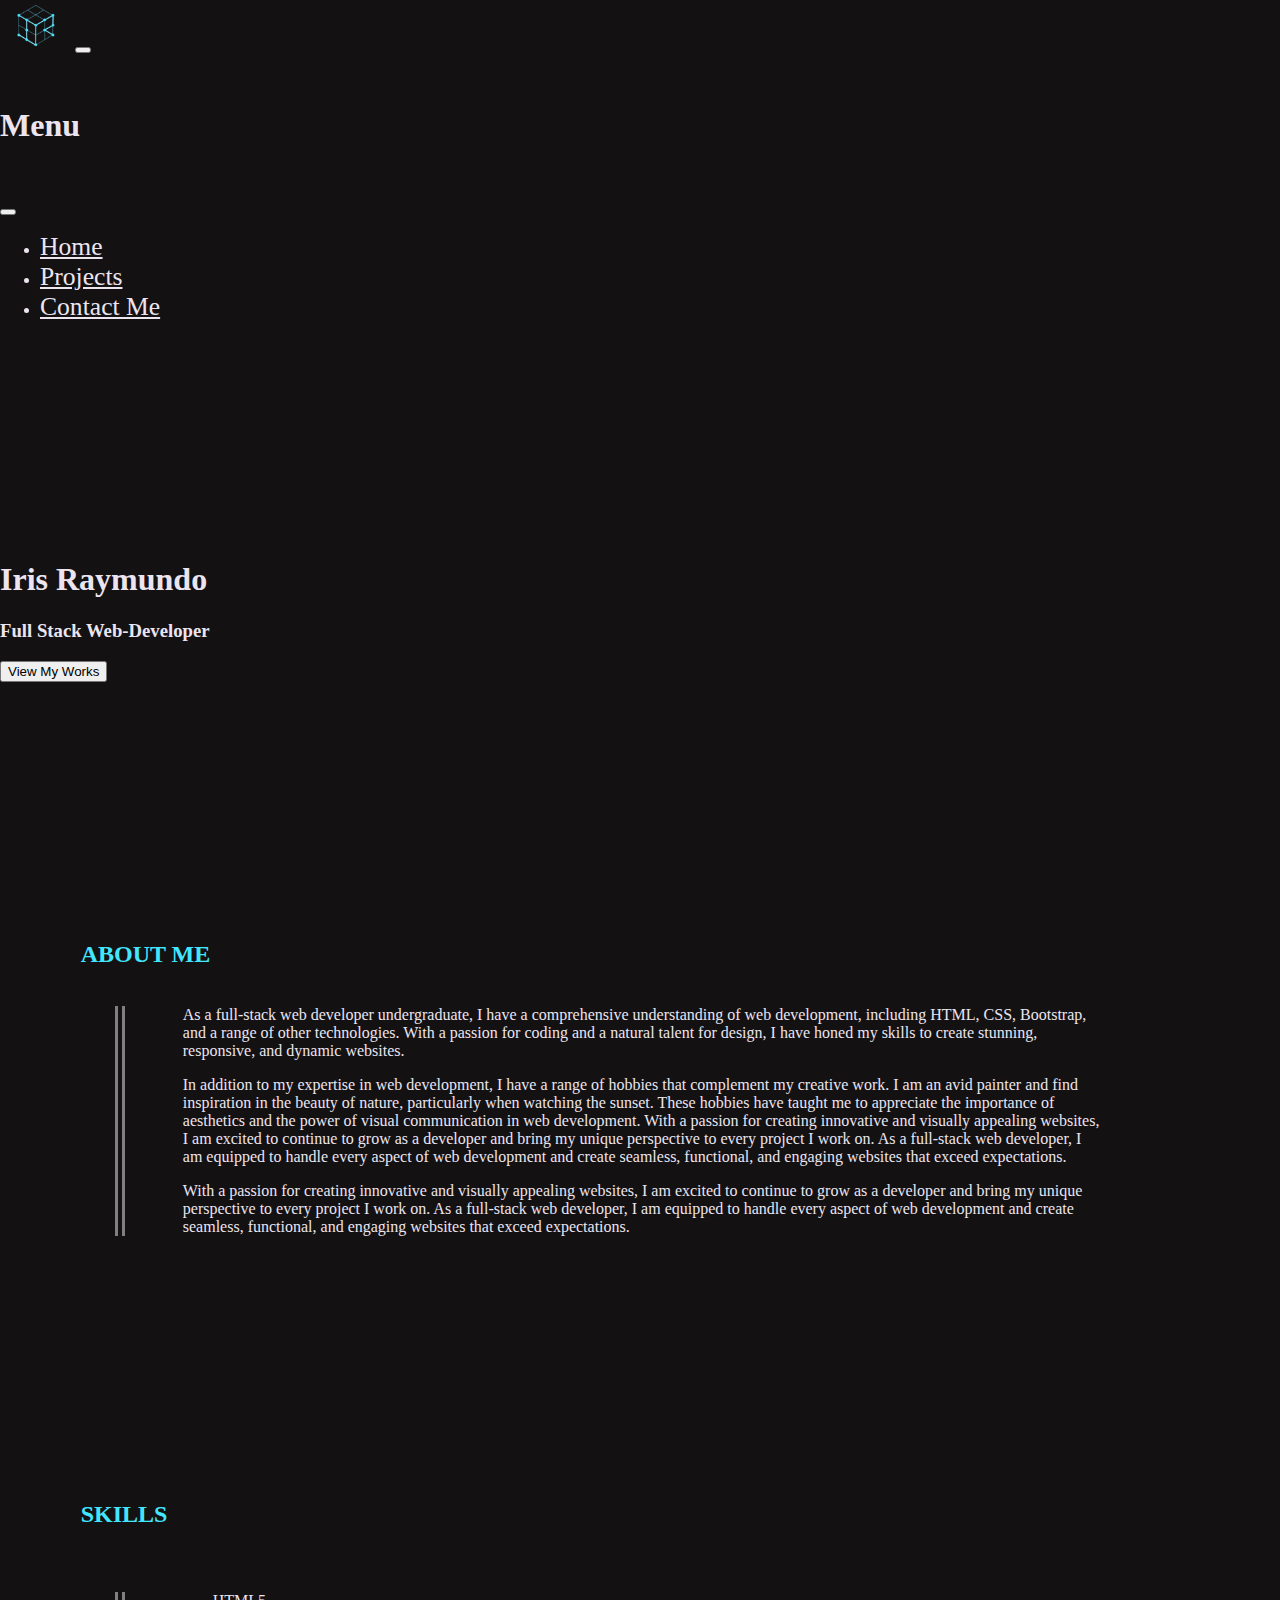
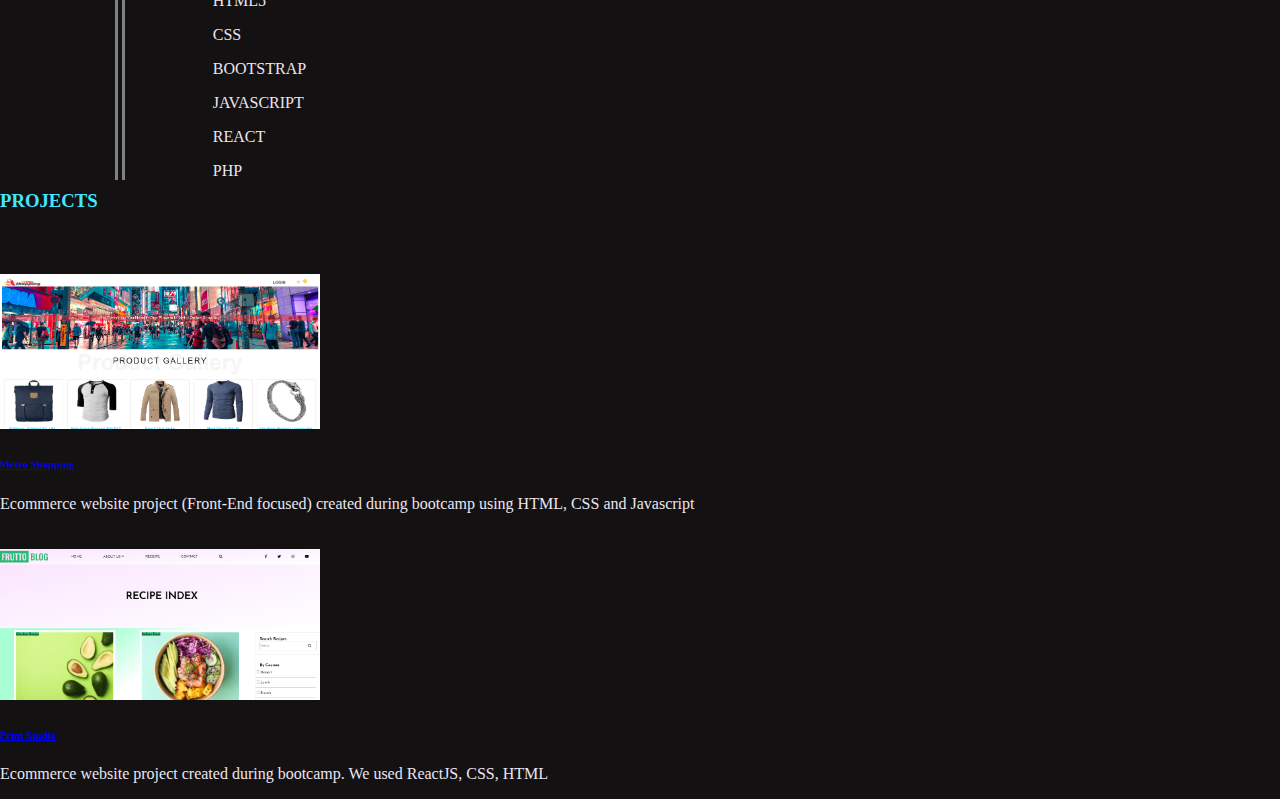
<file: index.html>
<!DOCTYPE html>
<html lang="en">

<head>
  <meta charset="UTF-8">
  <meta http-equiv="X-UA-Compatible" content="IE=edge">
  <meta name="viewport" content="width=device-width, initial-scale=1.0">
  <title>Iris Raymundo</title>
  <link href="https://cdn.jsdelivr.net/npm/bootstrap@5.3.0-alpha1/dist/css/bootstrap.min.css" rel="stylesheet"
    integrity="sha384-GLhlTQ8iRABdZLl6O3oVMWSktQOp6b7In1Zl3/Jr59b6EGGoI1aFkw7cmDA6j6gD" crossorigin="anonymous">
  <link rel="stylesheet" href="style.css">
  <link rel="stylesheet" href="https://cdnjs.cloudflare.com/ajax/libs/font-awesome/6.3.0/css/all.min.css"
    integrity="sha512-SzlrxWUlpfuzQ+pcUCosxcglQRNAq/DZjVsC0lE40xsADsfeQoEypE+enwcOiGjk/bSuGGKHEyjSoQ1zVisanQ=="
    crossorigin="anonymous" referrerpolicy="no-referrer" />
</head>

<body>
  <div class="container-fluid">
    <header class="sticky-top">
      <nav class="navbar navbar-dark navbar-expand-lg navigation" style="background-color: #131112;">
        <div class="container-fluid">
          <a class="navbar-brand" href="#"><img src="./images/logo2.png" alt="Logo" height="50"></a>
          <button class="navbar-toggler" type="button" data-bs-toggle="offcanvas" data-bs-target="#offcanvasDarkNavbar"
            aria-controls="offcanvasDarkNavbar">
            <span class="navbar-toggler-icon"></span>
          </button>
          <div class="offcanvas offcanvas-end text-bg-dark" tabindex="-1" id="offcanvasDarkNavbar"
            aria-labelledby="offcanvasDarkNavbarLabel">
            <div class="offcanvas-header">
              <h5 class="offcanvas-title" id="Menu" style="font-size: 2rem;">Menu</h5>
              <button type="button" class="btn-close btn-close-white" data-bs-dismiss="offcanvas"
                aria-label="Close"></button>
            </div>
            <div class="offcanvas-body">
              <ul class="navbar-nav justify-content-end flex-grow-1 pe-3">
                <li class="nav-item">
                  <a class="nav-link active me-5" aria-current="page" href="#">Home</a>
                </li>
                <li class="nav-item">
                  <a class="nav-link me-5" href="#projects">Projects</a>
                </li>
                <li class="nav-item">
                  <a class="nav-link me-5" href="contact-me.html">Contact Me</a>
                </li>
              </ul>
            </div>
          </div>
        </div>
      </nav>
    </header>
    <main>
      <div class="hero-container">
        <div class="banner-container">
          <div class="banner"></div>
        </div>
        <div class="hero-section">
          <div>
            <h1 class="text-center banner-text mb-2 name">Iris Raymundo</h1>
            <h3 class="text-center banner-text mb-5">Full Stack Web-Developer</h3>
          </div>
          <div class="d-flex justify-content-center mb-5">
            <a href="https://www.linkedin.com/in/irisraymundoppc/" target="_blank" title="go to Iris's Linkedin"><i
                class="fa-brands fa-linkedin-in icons fa-2x mx-3"></i></a>
            <a href="https://github.com/irisjennese" target="_blank" title="go to Iris's GitHub"><i
                class="fa-brands fa-github-alt icons fa-2x mx-3"></i></a>
            <a href="https://www.facebook.com/irisjennese/" target="_blank" title="go to Iris's Facebook"><i
                class="fa-brands fa-facebook-f icons fa-2x mx-3"></i></a>
            <a href="mailto:irisjennese.raymundo@gmail.com" title="send email to Iris"><i
                class="fa-solid fa-envelope icons fa-2x mx-3"></i></a>
          </div>
          <div>
            <div class="d-flex justify-content-center"><a href="#projects"><button type="button"
                  class="btn btn-outline-info btn-lg ">View
                  My Works</button></a></div>
          </div>
        </div>
      </div>
      <section>
        <div class=" about-me-container">
          <h2 class="heading-text about-me-skills-text mt-2">ABOUT ME</h2>
          <div class="about-me-skills">
            <p>As a full-stack web developer undergraduate, I have a comprehensive understanding of web development,
              including HTML,
              CSS, Bootstrap, and a range of other technologies. With a passion for coding and a natural talent for
              design, I have
              honed my skills to create stunning, responsive, and dynamic websites.</p>

            <p>In addition to my expertise in web development, I have a range of hobbies that complement my creative
              work. I am an avid painter and find inspiration in the beauty of nature, particularly when watching the
              sunset. These hobbies have taught me to appreciate the importance of aesthetics and the power of visual
              communication in web development.
              With a passion for creating innovative and visually appealing websites, I am excited to continue to grow
              as a developer and bring my unique perspective to every project I work on. As a full-stack web developer,
              I am equipped to handle every aspect of web development and create seamless, functional, and engaging
              websites that exceed expectations.
            </p>
            <p>With a passion for creating innovative and visually appealing websites, I am excited to continue to grow
              as
              a developer and bring my unique perspective to every project I work on. As a full-stack web developer, I
              am
              equipped to handle every aspect of web development and create seamless, functional, and engaging websites
              that exceed expectations.</p>
          </div>
        </div>
        <div class="skills-container">
          <div>
            <h2 class=" heading-text about-me-skills-text mt-2">SKILLS</h2>
          </div>
          <div class="about-me-skills skills">
            <ul class="d-flex justify-content-start details" style="margin-left: -10px;">
              <li class="skills-title"><span><i class="fa-brands fa-html5 fa-3x d-flex justify-content-center "></i>
                  <p class="d-flex justify-content-center">html5</p>
                </span></li>
              <li class="skills-title"><span><i class="fa-brands fa-css3 fa-3x d-flex justify-content-center"></i>
                  <p class="d-flex justify-content-center">css</p>
                </span> </li>
              <li class="skills-title"><span><i class="fa-brands fa-bootstrap fa-3x  d-flex justify-content-center"></i>
                  <p class="d-flex justify-content-center">bootstrap</p>
                </span></li>
              <li class="skills-title"><span><i class="fa-brands fa-square-js fa-3x d-flex justify-content-center"></i>
                  <p class="d-flex justify-content-center">javascript</p>
                </span></li>
              <li class="skills-title"><span><i class="fa-brands fa-react fa-3x d-flex justify-content-center"></i>
                  <p class="d-flex justify-content-center">react</p>
                </span></li>
              <li class="skills-title"><span><i class="fa-brands fa-php fa-3x d-flex justify-content-center"></i>
                  <p class="d-flex justify-content-center">PHP</p>
                </span></li>
            </ul>
          </div>
        </div>
      </section>
      <h3 class="heading-text text-center" id="projects">PROJECTS</h3>
      <section class="projects-section mb-5  d-flex justify-content-space-around">
        
        <div class="projects-container d-flex justify-content-space-around">
          <div>
            <div class=" works row d-flex justify-content-center ">
              <div class="image-container d-flex justify-content-center"> <img class="works-img "
                  src="./images/Metro-Shoppinh.png" alt="projects-image"></div>
                <a href="https://irisjennese.github.io/MetroShopping/"><h6 class="text-center mt-2">Metro Shopping</h6></a>
                <p class="text-center " >Ecommerce website project (Front-End focused) created during bootcamp using HTML, CSS and Javascript</p>
            </div>
          </div>
        </div>
        <div class="projects-container d-flex justify-content-space-around">
          <div>
            <div class=" works row d-flex justify-content-center ">
              <div class="image-container d-flex justify-content-center"> <img class="works-img "
                  src="./images/recipe-website-1.png" alt="projects-image"></div>
                  <a href="https://irisjennese.github.io/Print-Studio/"><h6 class="text-center mt-2">Print Studio</h6></a>
                  <!-- <a href="https://irisjennese.github.io/Print-Studio/"><h6 class="text-center mt-2">Print Studio Admin Dahsboard</h6></a> -->
                <!-- <p class="text-center " >Ecommerce website project (Front-End/Back-End) created during bootcamp. We used ReactJS, CSS, HTML, Laravel, PHP and MySQL</p> -->
                <p class="text-center " >Ecommerce website project created during bootcamp. We used ReactJS, CSS, HTML</p>
            </div>
          </div>
        </div>
      </section>
      <footer>
        <div class="d-flex justify-content-center py-3">
          <a href="https://www.linkedin.com/in/irisraymundoppc/" target="_blank" title="go to Iris's Linkedin"><i
              class="fa-brands fa-linkedin-in icons fa-2x mx-3"></i></a>
          <a href="https://github.com/irisjennese" target="_blank" title="go to Iris's GitHub"><i
              class="fa-brands fa-github-alt icons fa-2x mx-3"></i></a>
          <a href="https://www.facebook.com/irisjennese/" target="_blank" title="go to Iris's Facebook"><i
              class="fa-brands fa-facebook-f icons fa-2x mx-3"></i></a>
          <a href="mailto:irisjennese.raymundo@gmail.com" title="send email to Iris"><i
              class="fa-solid fa-envelope icons fa-2x mx-3"></i></a>
        </div>
      </footer>
    </main>
  </div>
  <script src="https://cdn.jsdelivr.net/npm/bootstrap@5.3.0-alpha1/dist/js/bootstrap.bundle.min.js"
    integrity="sha384-w76AqPfDkMBDXo30jS1Sgez6pr3x5MlQ1ZAGC+nuZB+EYdgRZgiwxhTBTkF7CXvN"
    crossorigin="anonymous"></script>
</body>

</html>
</file>
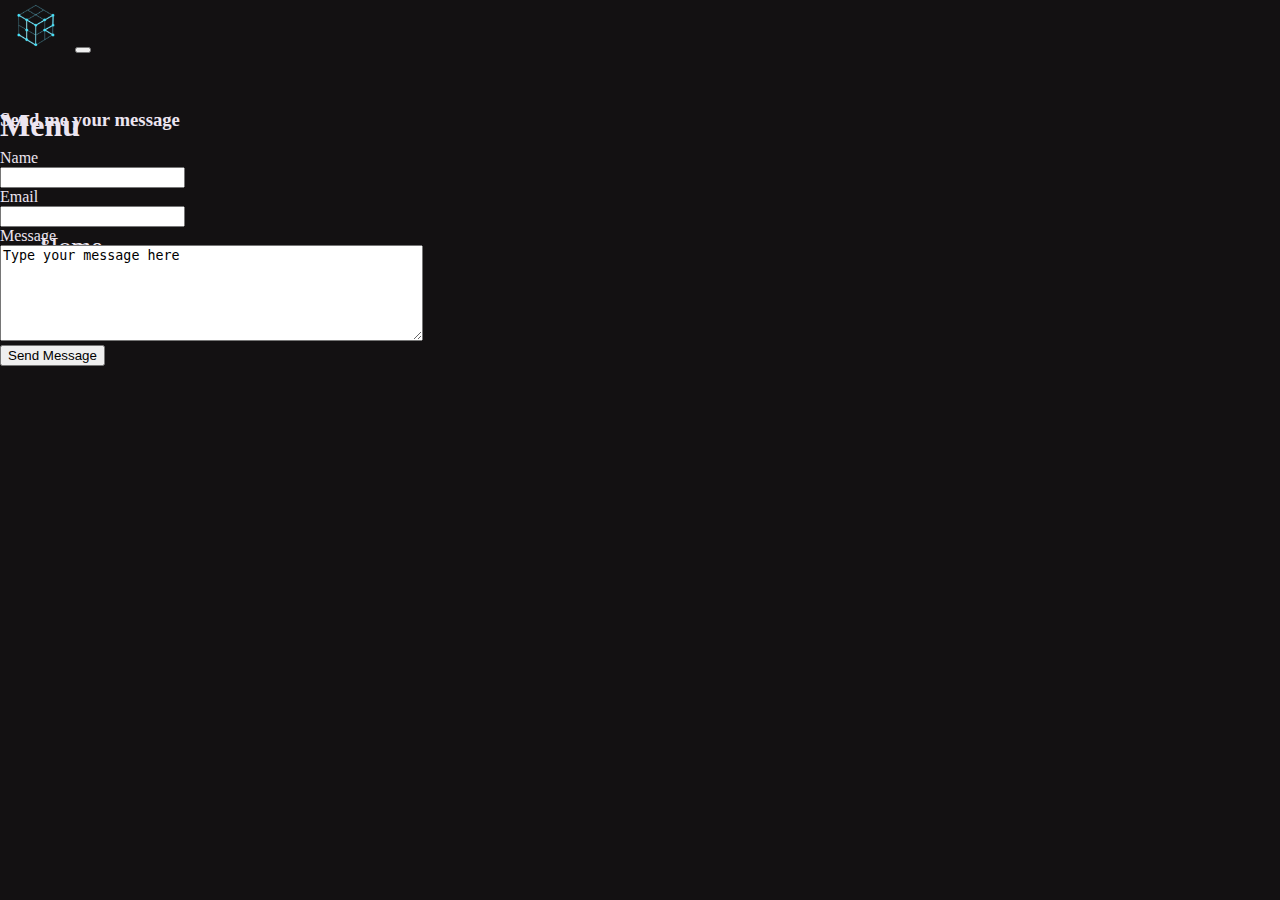
<file: contact-me.html>
<!DOCTYPE html>
<html lang="en">

<head>
  <meta charset="UTF-8">
  <meta http-equiv="X-UA-Compatible" content="IE=edge">
  <meta name="viewport" content="width=device-width, initial-scale=1.0">
  <title>Contact</title>
  <link href="https://cdn.jsdelivr.net/npm/bootstrap@5.3.0-alpha1/dist/css/bootstrap.min.css" rel="stylesheet"
    integrity="sha384-GLhlTQ8iRABdZLl6O3oVMWSktQOp6b7In1Zl3/Jr59b6EGGoI1aFkw7cmDA6j6gD" crossorigin="anonymous">
  <link rel="stylesheet" href="style.css">
  <link rel="stylesheet" href="https://cdnjs.cloudflare.com/ajax/libs/font-awesome/6.3.0/css/all.min.css"
    integrity="sha512-SzlrxWUlpfuzQ+pcUCosxcglQRNAq/DZjVsC0lE40xsADsfeQoEypE+enwcOiGjk/bSuGGKHEyjSoQ1zVisanQ=="
    crossorigin="anonymous" referrerpolicy="no-referrer" />
</head>

<body>
  <div class="container-fluid">
    <header class="sticky-top">
      <nav class="navbar navbar-dark navbar-expand-lg navigation" style="background-color: #131112;">
        <div class="container-fluid">
          <a class="navbar-brand" href="#"><img src="./images/logo2.png" alt="Logo" height="50"></a>
          <button class="navbar-toggler" type="button" data-bs-toggle="offcanvas" data-bs-target="#offcanvasDarkNavbar"
            aria-controls="offcanvasDarkNavbar">
            <span class="navbar-toggler-icon"></span>
          </button>
          <div class="offcanvas offcanvas-end text-bg-dark" tabindex="-1" id="offcanvasDarkNavbar"
            aria-labelledby="offcanvasDarkNavbarLabel">
            <div class="offcanvas-header">
              <h5 class="offcanvas-title" id="Menu" style="font-size: 2rem;">Menu</h5>
              <button type="button" class="btn-close btn-close-white" data-bs-dismiss="offcanvas"
                aria-label="Close"></button>
            </div>
            <div class="offcanvas-body">
              <ul class="navbar-nav justify-content-end flex-grow-1 pe-3">
                <li class="nav-item">
                  <a class="nav-link active me-5" aria-current="page" href="index.html">Home</a>
                </li>
                <li class="nav-item">
                  <a class="nav-link me-5" href="index.html#projects">Projects</a>
                </li>
                <li class="nav-item">
                  <a class="nav-link me-5" href="#">Contact Me</a>
                </li>
              </ul>
            </div>
          </div>
        </div>
      </nav>
    </header>
    <main>
      <div style="height: 70vh; width: 70vw;" class="m-auto">

        <form class="p-5">
          <h3 class="text-center">Send me your message</h3>
          <div class="row mb-3">
            <label for="name" class="col-sm-2 col-form-label">Name</label>
            <div class="col-sm-10">
              <input type="text" class="form-control" id="name">
            </div>
          </div>
          <div class="row mb-3">
            <label for="email" class="col-sm-2 col-form-label">Email</label>
            <div class="col-sm-10">
              <input type="email" class="form-control" id="email">
            </div>
          </div>
          <div class="row mb-3">
            <label for="message" class="col-sm-2 col-form-label">Message</label>
            <div class="col-sm-10">
              <textarea class="form-control" id="message" rows="6" cols="50">Type your message here</textarea>
            </div>
          </div>
          <div class="d-flex justify-content-center"><button type="button" class="btn btn-outline-info btn-lg ">Send
              Message</button></div>
      </div>
      <footer>
        <div class="d-flex justify-content-center py-3">
          <a href="https://www.linkedin.com/in/irisraymundoppc/" target="_blank" title="go to Iris's Linkedin"><i
              class="fa-brands fa-linkedin-in icons fa-2x mx-3"></i></a>
          <a href="https://github.com/irisjennese" target="_blank" title="go to Iris's GitHub"><i
              class="fa-brands fa-github-alt icons fa-2x mx-3"></i></a>
          <a href="https://www.facebook.com/irisjennese/" target="_blank" title="go to Iris's Facebook"><i
              class="fa-brands fa-facebook-f icons fa-2x mx-3"></i></a>
          <a href="mailto:irisjennese.raymundo@gmail.com" title="send email to Iris"><i
              class="fa-solid fa-envelope icons fa-2x mx-3"></i></a>
        </div>
      </footer>
    </main>
  </div>
  <script src="https://cdn.jsdelivr.net/npm/bootstrap@5.3.0-alpha1/dist/js/bootstrap.bundle.min.js"
    integrity="sha384-w76AqPfDkMBDXo30jS1Sgez6pr3x5MlQ1ZAGC+nuZB+EYdgRZgiwxhTBTkF7CXvN"
    crossorigin="anonymous"></script>
</body>

</html>
</file>
<file: style.css>
body{
    background-color: #131112;
    color:#ece5f0;
    margin: 0;


}
.navigation {
    height: 10vh;
}

.navigation li a,h5 {
   color:#ece5f0;
   font-size: 1.6rem;
}


.banner-container {
    display: flex;
    justify-content: center;

}
.banner {
    background-size: contain;
    background-repeat: no-repeat;
    height: 50vh;
    width: 100vh;
    background-position: center;
    animation-name: banner;
    animation-duration: 3s;
    animation-iteration-count: infinite;
    animation-direction: alternate;
}

@keyframes banner{
    0% {background-image: url(./images/logo1.png);}
    50% {background-image: url(./images/logo3.png);}
    100%  {background-image: url(./images/logo2.png);}
 
}
.name{
    animation-name: nameanimation;
    animation-duration: 3s;
    animation-iteration-count: infinite;
    animation-direction: alternate;

}

a:hover{
    text-shadow:0 0 20px  #42e7ff
}

@keyframes nameanimation{
0% {text-shadow: none;}
50%  {text-shadow:0 0 10px  #42e7ff;}
100%  {text-shadow:0 0 20px  #42e7ff;}
}
.hero-section {
    height: 40vh;
}

.heading-text{
    height: 5vh;
    color: #42e7ff;
}
.about-me-container {
    width: 90vw;
    
}

.about-me-skills-text {
    margin-left:7%;
}

.about-me-skills{
    margin-top: 20px;
    width: 80%;
    border-left: 10px double gray;
    margin-left: 10%;
    padding-left: 5%;
}
.details {
    margin: 5% 0 auto;
}
.skills-container{
    height: 30vh;
    width: 90vw;
}

.skills-title{
    margin: auto ;
    text-transform: uppercase;
    
}

.skills li {
    display: inline;
    list-style: none;
}
.banner-text, .icons {
    color: #ece5f0;
}

.works-img{
    width: 25%;
    margin: auto;
    min-width: 300px;
}

.image-container  {
    margin-top: 20px;
}
.projects-section{

    height: 40vh;
    width: 100vw;
}
.projects-container{
    display: flex;
    justify-content: center;
    align-items: center;
}

footer {
    height: 10vh;
}

@media screen and (min-width:481px) {
    .about-me-container {
        height: 60vh;
        width: 90vw;
    }    
}
</file>
